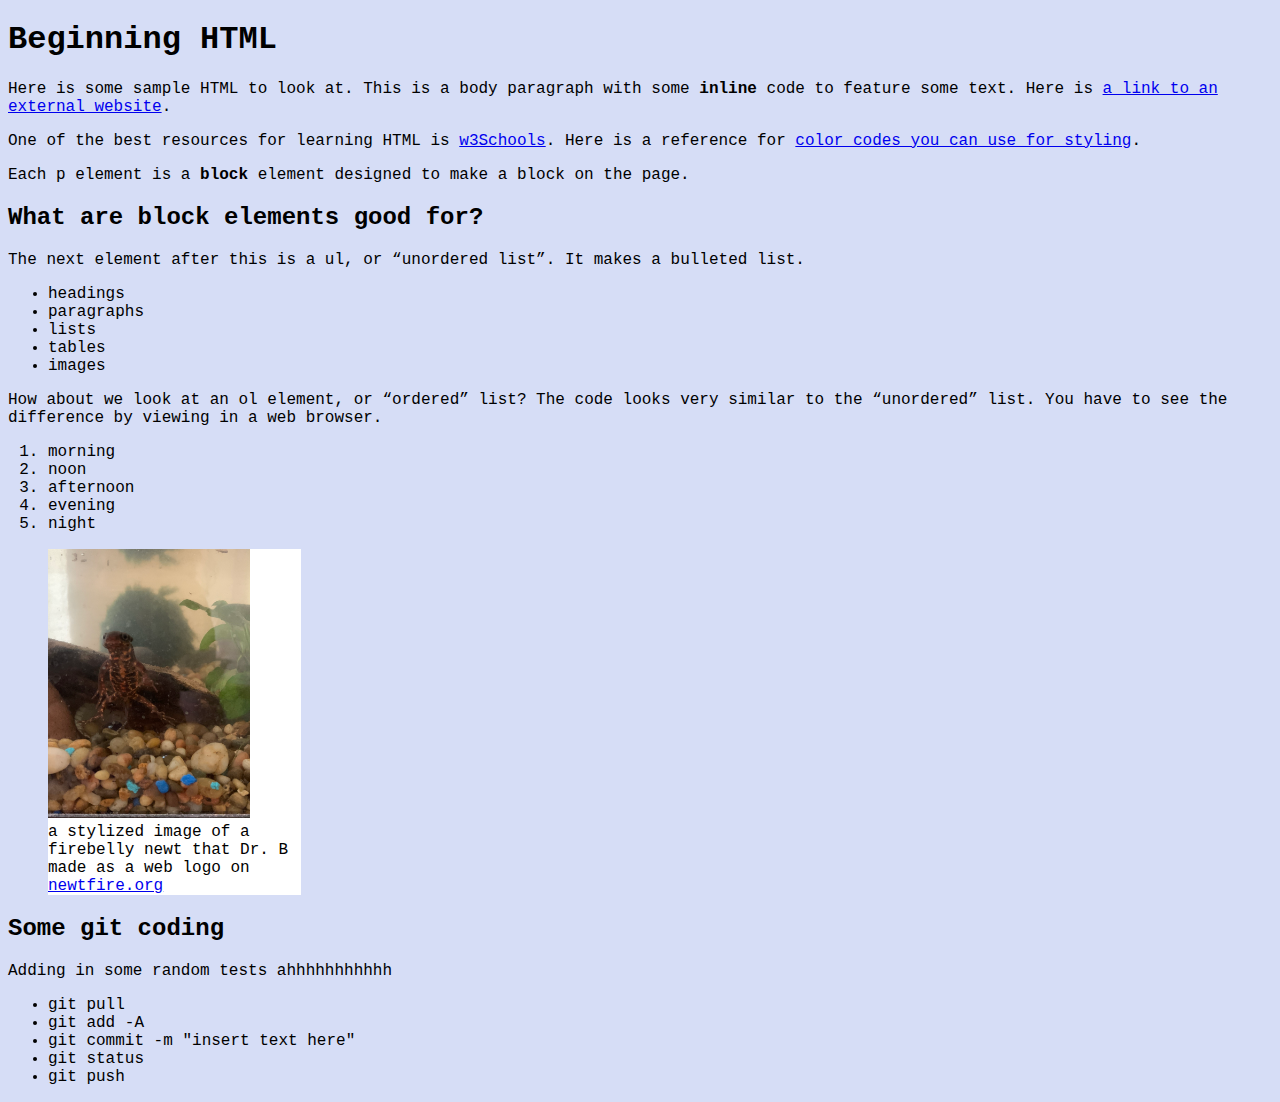
<file: index.html>
<!DOCTYPE html>
<html xmlns="http://www.w3.org/1999/xhtml">
    <head>
        <!-- What's in the <head> element is a "meta" area not for display. 
            It holds important information about the website's contents.
            The text inside the <title> element does show in the top tab of a web browser. 
             The <head> is where we will include info about styling the site, too. -->
        <title>HTML Markup 1</title>
        <meta charset="UTF-8" />
        <meta name="viewport" content="width=device-width, initial-scale=1.0" />
        <!-- Here is a place where we can add a little styling code called CSS to this page. 
            I used it to apply a background color to the body element.
        -->
        <!-- This code below is called CSS: It stands for Cascading Stylesheets -->
        <link rel="stylesheet" type="text/css" href="style.css" />
    </head>
    <body>
        <!-- CONTENT FOR DISPLAY. The <body> element holds the content we see in the display window on the web browser.-->
        <h1>Beginning HTML</h1>
        <p>Here is some sample HTML to look at. This is a body paragraph with some
                <strong>inline</strong> code to feature some text. Here is <a
                href="https://behrend.psu.edu/penn-state-behrend">a link to an external
            website</a>.</p>
        <p>One of the best resources for learning HTML is <a
                href="https://www.w3schools.com/html/default.asp">w3Schools</a>. Here is a reference
            for <a href="https://htmlcolorcodes.com/">color codes you can use for styling</a>.</p>
        <p>Each p element is a <strong>block</strong> element designed to make a block on the
            page.</p>
        <h2>What are block elements good for?</h2>
        <p>The next element after this is a ul, or <q>unordered list</q>. It makes a bulleted
            list.</p>
        <ul>
            <li>headings</li>
            <li>paragraphs</li>
            <li>lists</li>
            <li>tables</li>
            <li>images</li>
        </ul>
        <p>How about we look at an ol element, or <q>ordered</q> list? The code looks very similar
            to the <q>unordered</q> list. You have to see the difference by viewing in a web
            browser.</p>
        <ol>
            <li>morning</li>
            <li>noon</li>
            <li>afternoon</li>
            <li>evening</li>
            <li>night</li>
        </ol>
        <figure>
            <img src="images/littleNewt.jpg" />
            <figcaption>a stylized image of a firebelly newt that Dr. B made as a web logo on <a
                    href="https://newtfire.org">newtfire.org</a></figcaption>
        </figure>
        <h2>Some git coding</h2>
        <p>Adding in some random tests ahhhhhhhhhhh</p>
        <ul>
            <li>git pull</li>
            <li>git add -A</li>
            <li>git commit -m "insert text here"</li>
            <li>git status</li>
            <li>git push</li>
        </ul>
    </body>
</html>
</file>
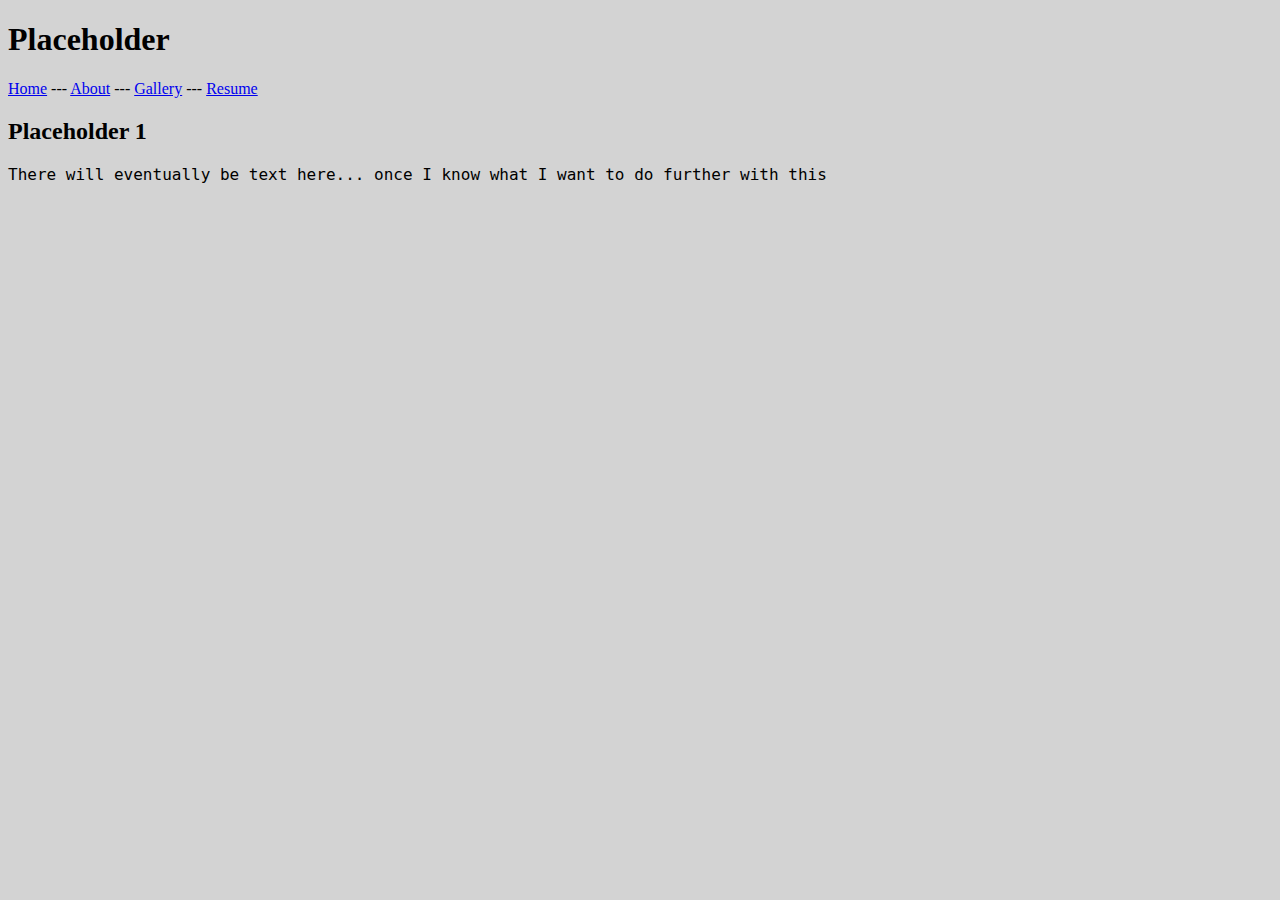
<file: docs/index.html>
<!DOCTYPE html>
<html>
    <head>
        <title>Home</title>
        <link rel="stylesheet" href="webstyle.css" />
    </head>
    <body>
        <h1>Placeholder</h1>
        <nav>
            <a href="index.html">Home</a> --- <a href="about.html">About</a> --- <a
                href="gallery.html">Gallery</a> --- <a href="resume.html">Resume</a>
        </nav>
        <h2>Placeholder 1</h2>
        <p>There will eventually be text here... once I know what I want to do further with this</p>
    </body>
</html>
</file>
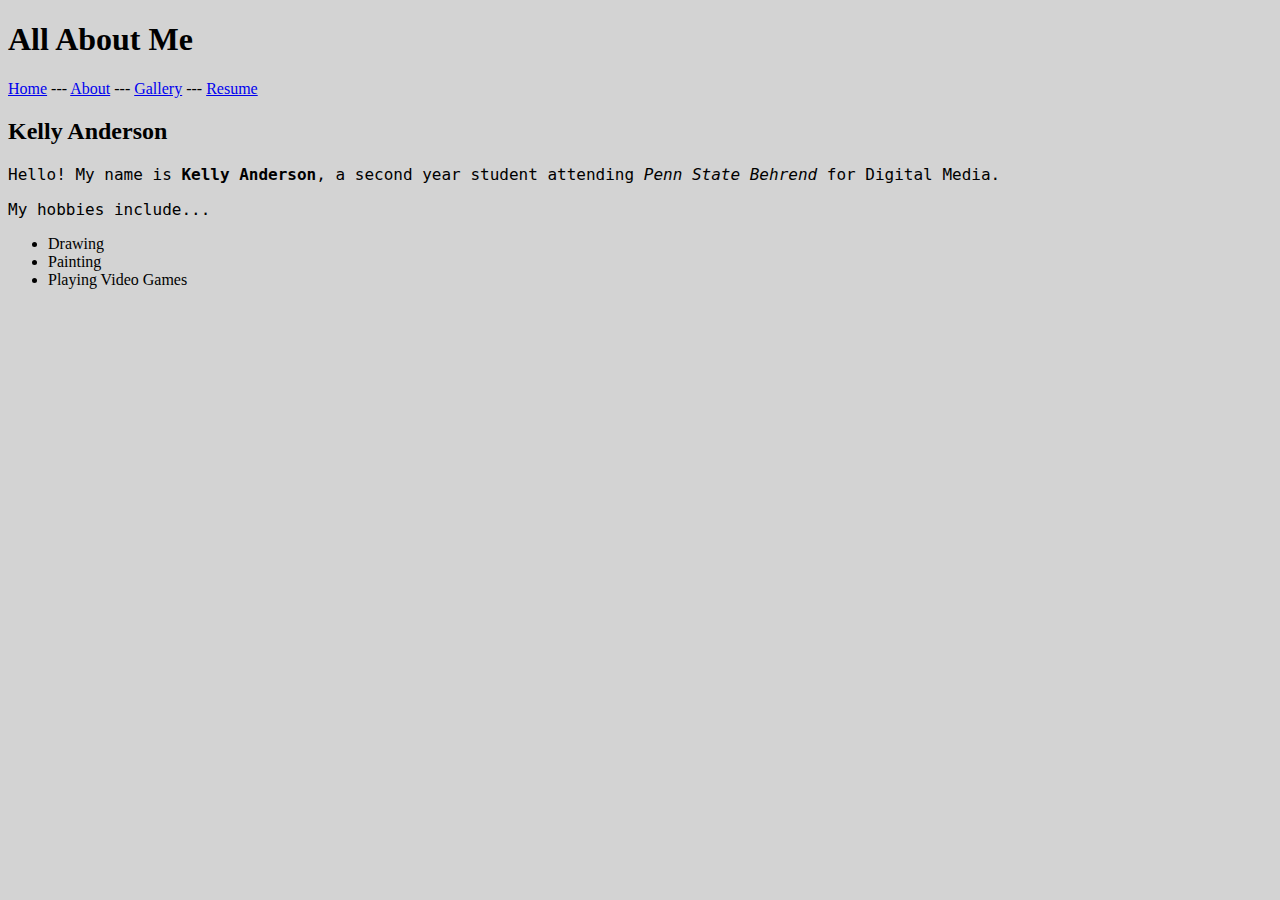
<file: docs/about.html>
<!DOCTYPE html>
<html>
    <head>
        <title>All About Me</title>
        <link rel="stylesheet" href="webstyle.css" />
    </head>
    <body>
        <h1>All About Me</h1>
        <nav>
            <a href="index.html">Home</a> --- <a href="about.html">About</a> --- <a
                href="gallery.html">Gallery</a> --- <a href="resume.html">Resume</a>
        </nav>
        <h2>Kelly Anderson</h2>
        <p>Hello! My name is <strong>Kelly Anderson</strong>, a second year student attending
        <em>Penn State Behrend</em> for Digital Media.</p>
        <p>My hobbies include...</p>
        <ul>
            <li>Drawing</li>
            <li>Painting</li>
            <li>Playing Video Games</li>
        </ul>
    </body>
</html>
</file>
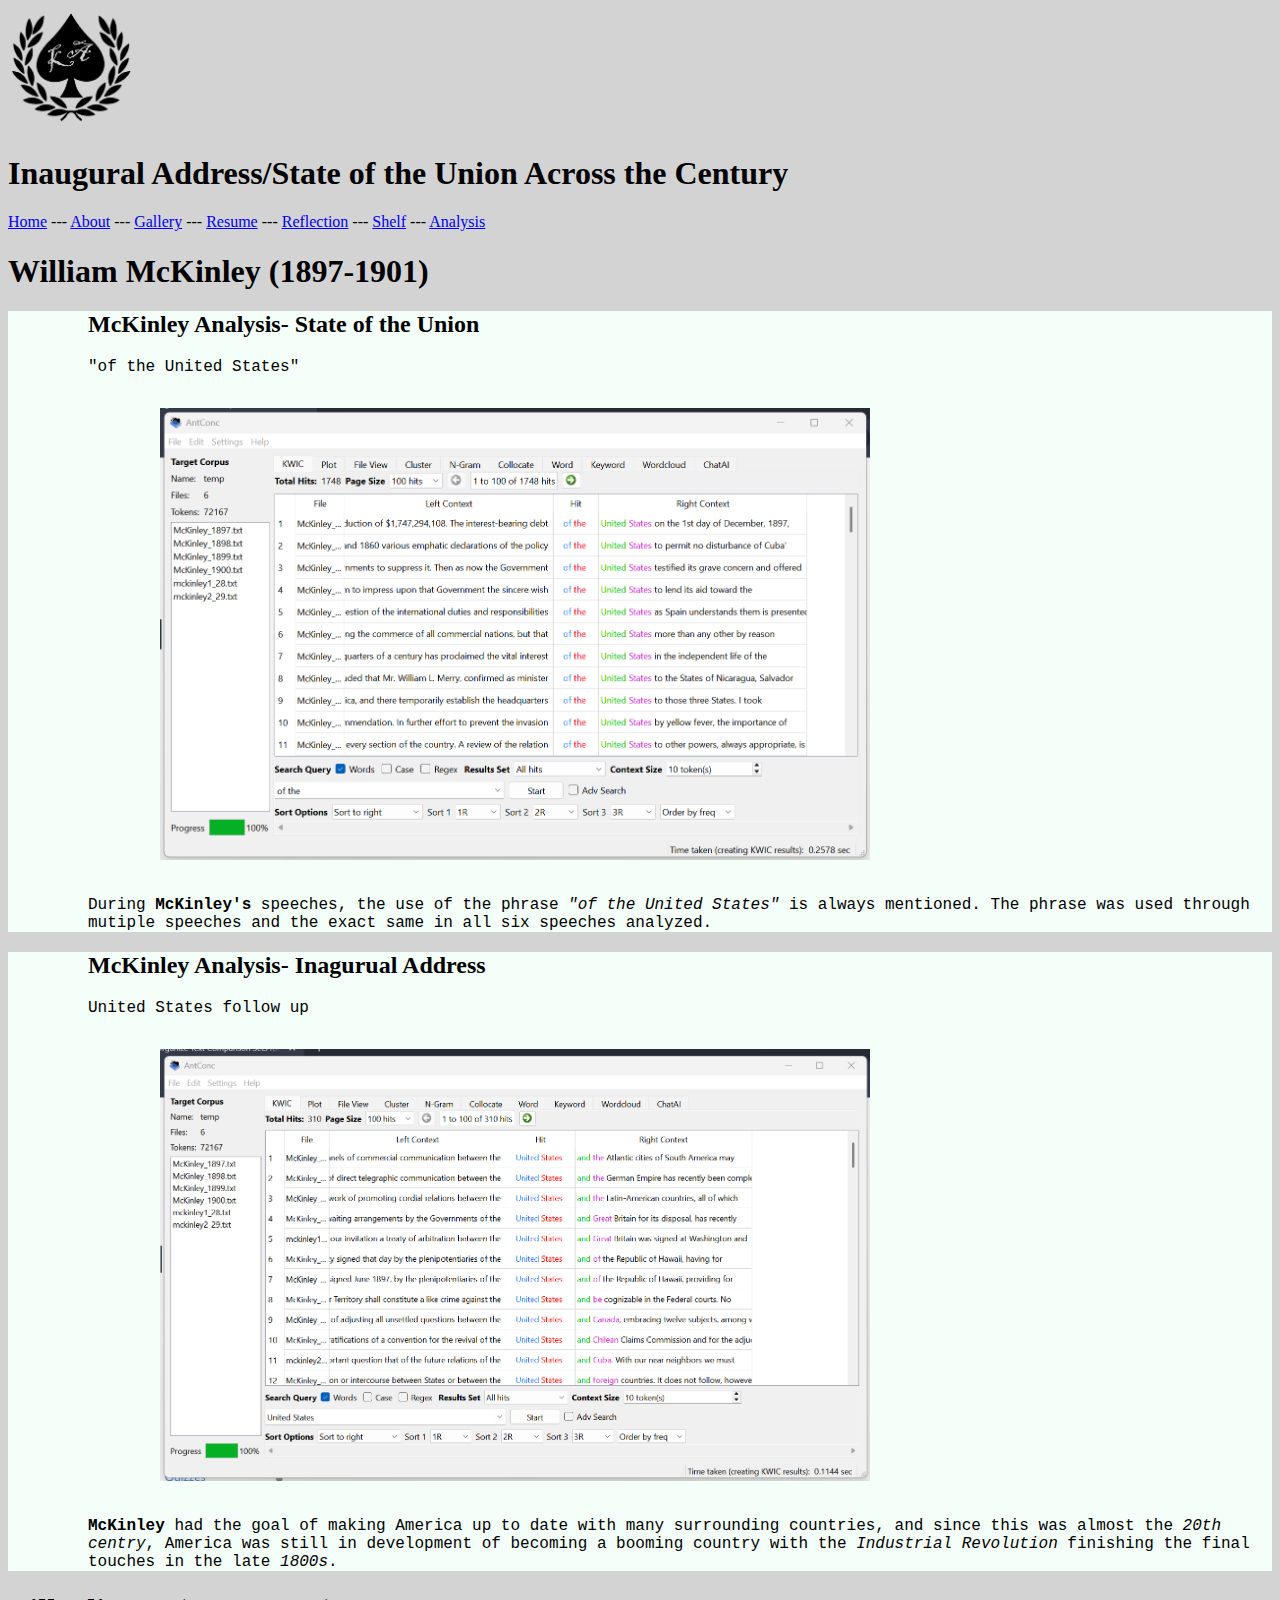
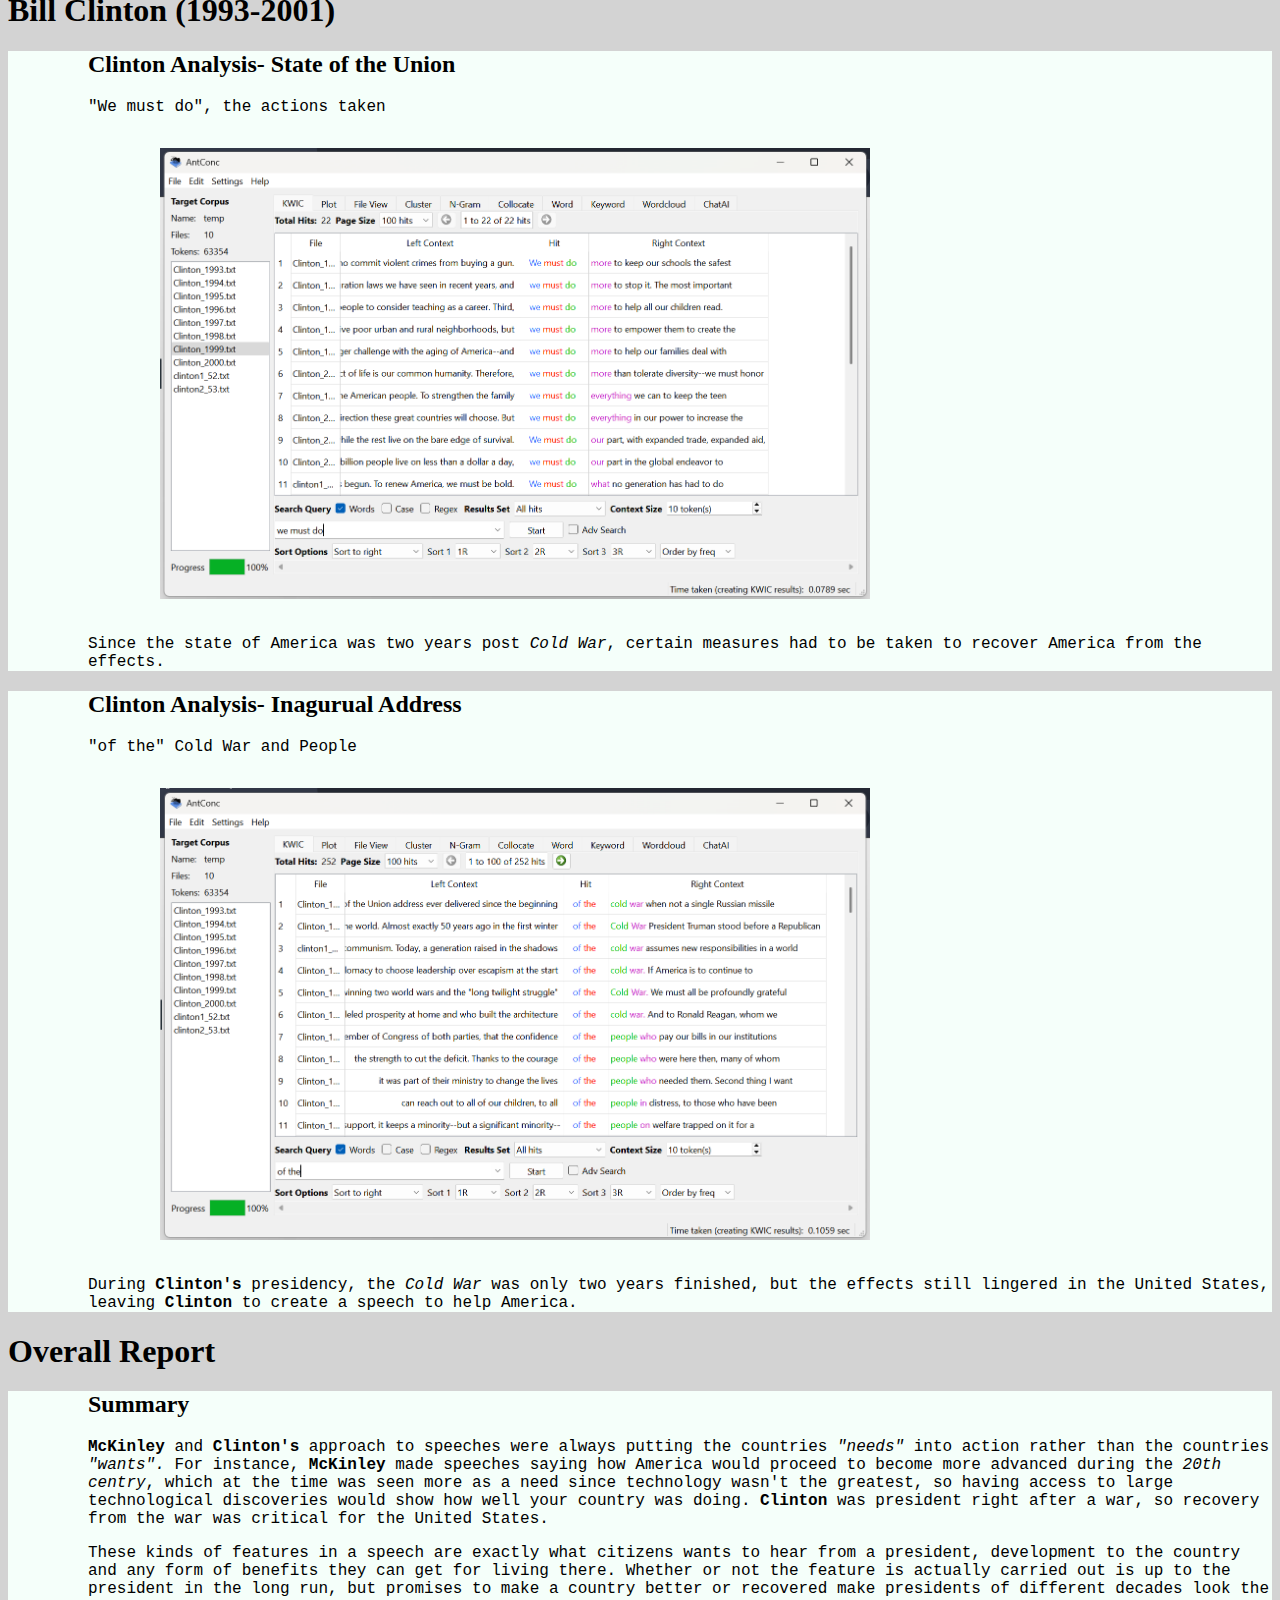
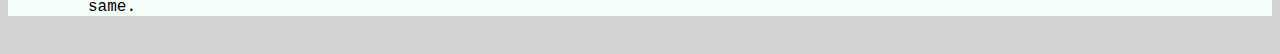
<file: docs/analysis.html>
<!DOCTYPE html>
<html>
    <head>
        <title>Text Analysis</title>
        <link rel="stylesheet" href="webstyle.css" />
    </head>
    <body>
        <img src="images/spades.png" id="Spade" alt="Spade" />
        <h1>Inaugural Address/State of the Union Across the Century</h1>
        <nav>
            <a href="index.html">Home</a> --- <a href="about.html">About</a> --- <a
                href="gallery.html">Gallery</a> --- <a href="resume.html">Resume</a> --- <a
                href="reflect.html">Reflection</a> --- <a href="shelf.html">Shelf</a> --- <a
                href="analysis.html">Analysis</a>
        </nav>
        <h1>William McKinley (1897-1901)</h1>
        <section class="resume">
            <h2>McKinley Analysis- State of the Union</h2>
            <p>"of the United States"</p>
            <div class="flextwo">
                <figure>
                    <img src="images/mckinley-one.png" alt="McKinley One">
                </figure>
            </div>
            <p>During <strong>McKinley's</strong> speeches, the use of the phrase <em>"of the United
                    States"</em> is always mentioned. The phrase was used through mutiple speeches
                and the exact same in all six speeches analyzed.</p>
        </section>
        <section class="resume">
            <h2>McKinley Analysis- Inagurual Address</h2>
            <p>United States follow up</p>
            <div class="flextwo">
                <figure>
                    <img src="images/mckinley-two.png" alt="McKinley Two">
                </figure>
            </div>
            <p><strong>McKinley</strong> had the goal of making America up to date with many
                surrounding countries, and since this was almost the <em>20th centry</em>, America
                was still in development of becoming a booming country with the <em>Industrial
                    Revolution</em> finishing the final touches in the late <em>1800s</em>.</p>
        </section>
        <h1>Bill Clinton (1993-2001)</h1>
        <section class="resume">
            <h2>Clinton Analysis- State of the Union</h2>
            <p>"We must do", the actions taken</p>
            <div class="flextwo">
                <figure>
                    <img src="images/clinton-one.png" alt="Clinton One">
                </figure>
            </div>
            <p>Since the state of America was two years post <em>Cold War</em>, certain measures had
                to be taken to recover America from the effects.</p>
        </section>
        <section class="resume">
            <h2>Clinton Analysis- Inagurual Address</h2>
            <p>"of the" Cold War and People</p>
            <div class="flextwo">
                <figure>
                    <img src="images/clinton-two.png" alt="Clinton Two">
                </figure>
            </div>
            <p>During <strong>Clinton's</strong> presidency, the <em>Cold War</em> was only two
                years finished, but the effects still lingered in the United States, leaving
                    <strong>Clinton</strong> to create a speech to help America.</p>
        </section>
        <h1>Overall Report</h1>
        <section class="resume">
            <h2>Summary</h2>
            <p><strong>McKinley</strong> and <strong>Clinton's</strong> approach to speeches were
                always putting the countries <em>"needs"</em> into action rather than the countries
                    <em>"wants".</em> For instance, <strong>McKinley</strong> made speeches saying
                how America would proceed to become more advanced during the <em>20th centry</em>,
                which at the time was seen more as a need since technology wasn't the greatest, so
                having access to large technological discoveries would show how well your country
                was doing. <strong>Clinton</strong> was president right after a war, so recovery
                from the war was critical for the United States.</p>
            <p>These kinds of features in a speech are exactly what citizens wants to hear from a
                president, development to the country and any form of benefits they can get for
                living there. Whether or not the feature is actually carried out is up to the
                president in the long run, but promises to make a country better or recovered make
                presidents of different decades look the same.</p>
        </section>
    </body>
</html>
</file>
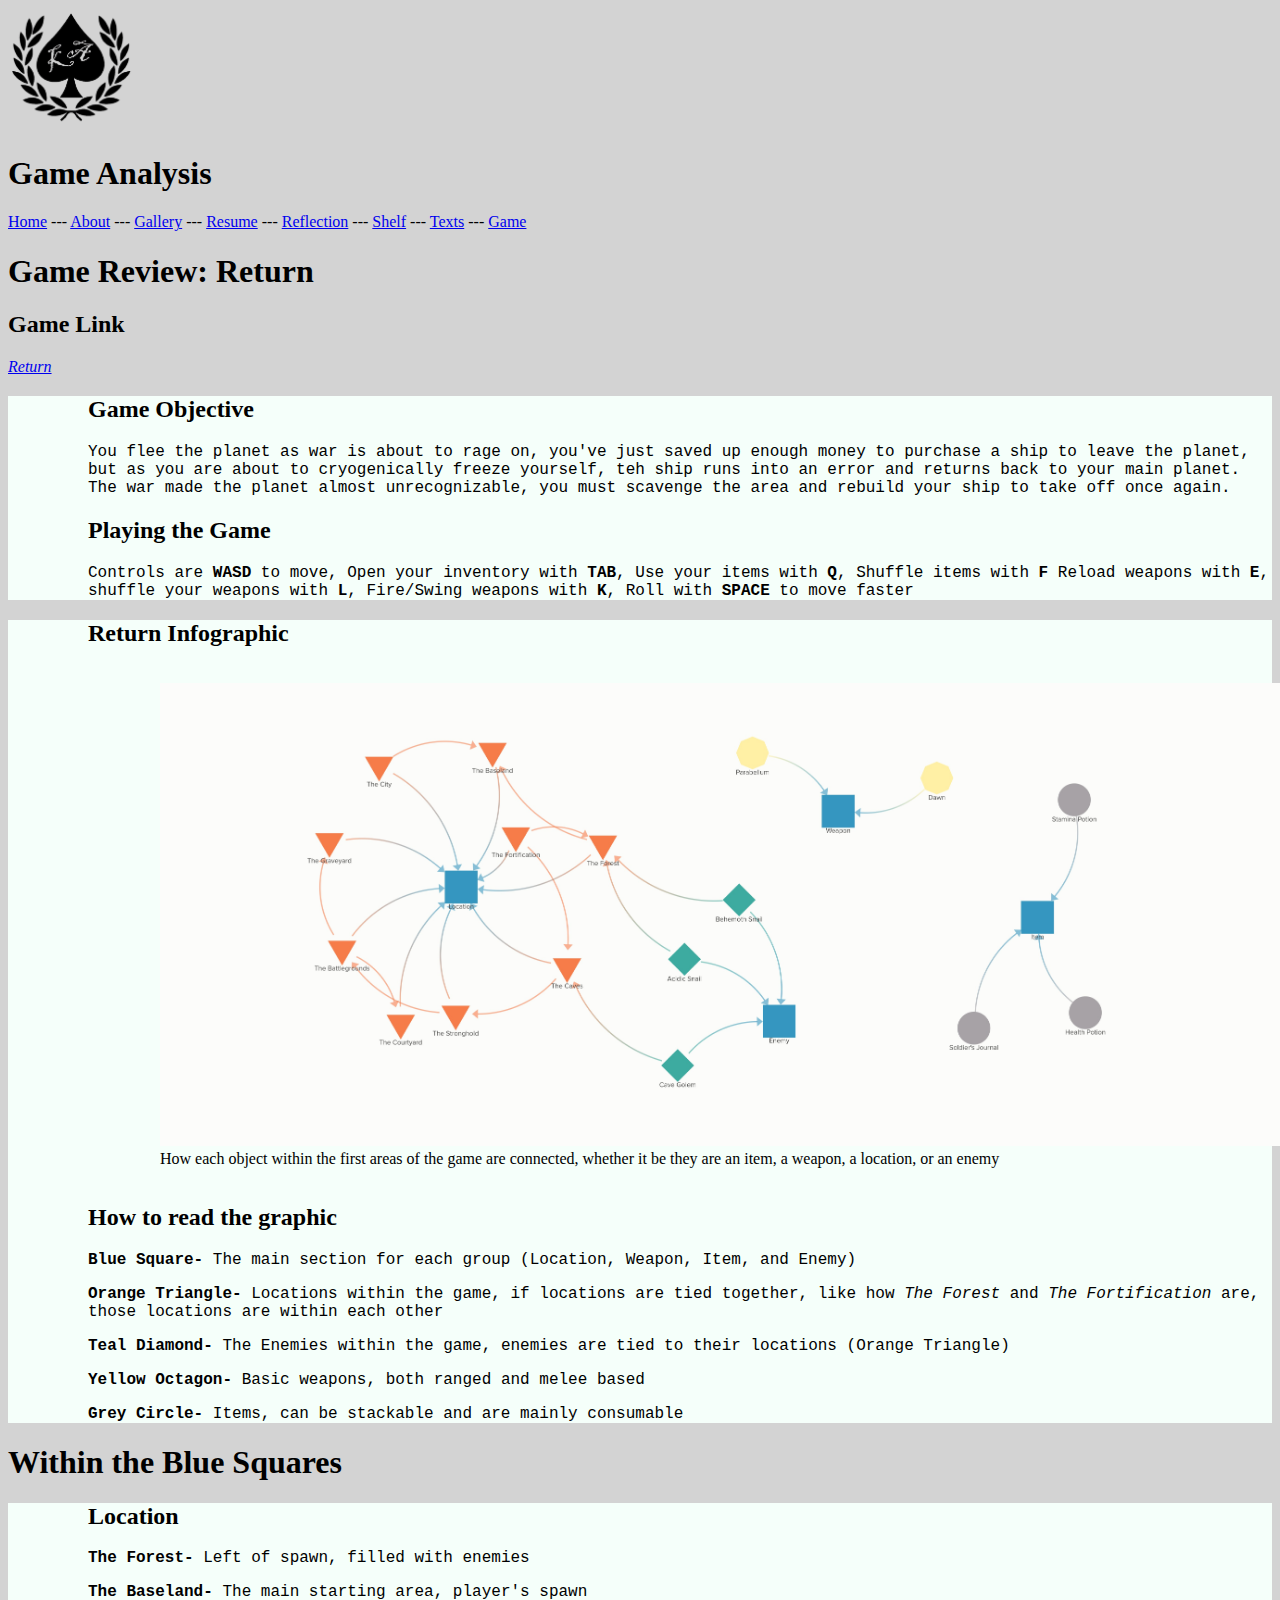
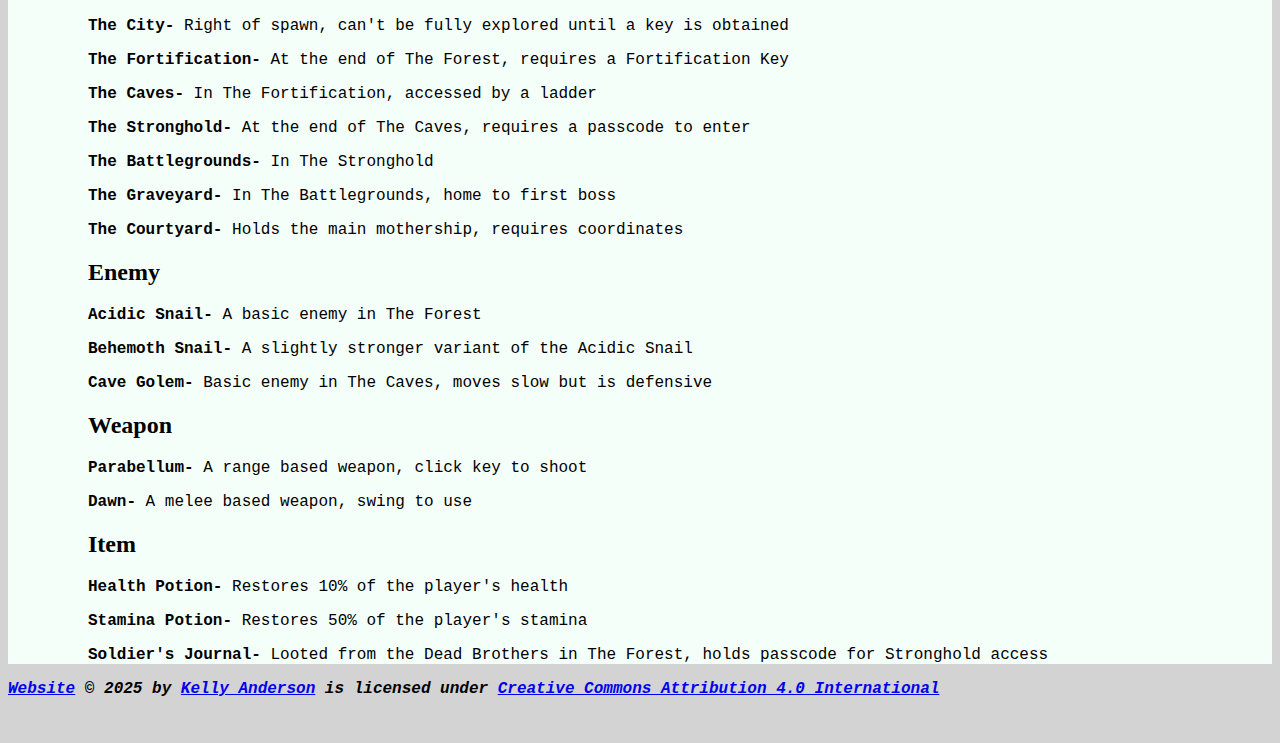
<file: docs/game.html>
<!DOCTYPE html>
<html>
    <head>
        <title>Game Analysis</title>
        <link rel="stylesheet" href="webstyle.css" />
    </head>
    <body>
        <img src="images/spades.png" id="Spade" alt="Spade" />
        <h1>Game Analysis</h1>
        <nav>
            <a href="index.html">Home</a> --- <a href="about.html">About</a> --- <a
                href="gallery.html">Gallery</a> --- <a href="resume.html">Resume</a> --- <a
                href="reflect.html">Reflection</a> --- <a href="shelf.html">Shelf</a> --- <a
                href="analysis.html">Texts</a> --- <a href="game.html"> Game</a>
        </nav>
        <h1>Game Review: Return</h1>
        <h2>Game Link</h2>
        <em>
            <a href="https://jesseeisenbart.itch.io/return-alpha">Return</a>
        </em>
        <section class="resume">
            <h2>Game Objective</h2>
            <p>You flee the planet as war is about to rage on, you've just saved up enough money to
                purchase a ship to leave the planet, but as you are about to cryogenically freeze
                yourself, teh ship runs into an error and returns back to your main planet. The war
                made the planet almost unrecognizable, you must scavenge the area and rebuild your
                ship to take off once again. </p>
            <h2>Playing the Game</h2>
            <p>Controls are <strong>WASD</strong> to move, Open your inventory with
                    <strong>TAB</strong>, Use your items with <strong>Q</strong>, Shuffle items with
                    <strong>F</strong> Reload weapons with <strong>E</strong>, shuffle your weapons
                with <strong>L</strong>, Fire/Swing weapons with <strong>K</strong>, Roll with
                    <strong>SPACE</strong> to move faster </p>
        </section>
        
        <section class="resume">
            <h2>Return Infographic</h2>
            <div class="flexthree">
                <figure>
                    <img src="images/return.jpeg" alt="Return">
                    <figcaption>How each object within the first areas of the game are connected,
                        whether it be they are an item, a weapon, a location, or an
                        enemy</figcaption>
                </figure>
            </div>
            <h2>How to read the graphic</h2>
            <p><strong>Blue Square-</strong> The main section for each group (Location, Weapon,
                Item, and Enemy)</p>
            <p><strong>Orange Triangle-</strong> Locations within the game, if locations are tied
                together, like how <em>The Forest</em> and <em>The Fortification</em> are, those
                locations are within each other</p>
            <p><strong>Teal Diamond-</strong> The Enemies within the game, enemies are tied to their
                locations (Orange Triangle)</p>
            <p><strong>Yellow Octagon-</strong> Basic weapons, both ranged and melee based</p>
            <p><strong>Grey Circle-</strong> Items, can be stackable and are mainly consumable</p>
        </section>
        <h1>Within the Blue Squares</h1>
        <section class="resume">
            <h2>Location</h2>
            <p><strong>The Forest-</strong> Left of spawn, filled with enemies</p>
            <p><strong>The Baseland-</strong> The main starting area, player's spawn</p>
            <p><strong>The City-</strong> Right of spawn, can't be fully explored until a key is
                obtained</p>
            <p><strong>The Fortification-</strong> At the end of The Forest, requires a
                Fortification Key</p>
            <p><strong>The Caves-</strong> In The Fortification, accessed by a ladder</p>
            <p><strong>The Stronghold-</strong> At the end of The Caves, requires a passcode to
                enter</p>
            <p><strong>The Battlegrounds-</strong> In The Stronghold</p>
            <p><strong>The Graveyard-</strong> In The Battlegrounds, home to first boss</p>
            <p><strong>The Courtyard-</strong> Holds the main mothership, requires coordinates</p>
            <h2>Enemy</h2>
            <p><strong>Acidic Snail-</strong> A basic enemy in The Forest</p>
            <p><strong>Behemoth Snail-</strong> A slightly stronger variant of the Acidic Snail</p>
            <p><strong>Cave Golem-</strong> Basic enemy in The Caves, moves slow but is
                defensive</p>
            <h2>Weapon</h2>
            <p><strong>Parabellum-</strong> A range based weapon, click key to shoot</p>
            <p><strong>Dawn-</strong> A melee based weapon, swing to use</p>
            <h2>Item</h2>
            <p><strong>Health Potion-</strong> Restores 10% of the player's health</p>
            <p><strong>Stamina Potion-</strong> Restores 50% of the player's stamina</p>
            <p><strong>Soldier's Journal-</strong> Looted from the Dead Brothers in The Forest,
                holds passcode for Stronghold access</p>
        </section>
        <nav>
            <p>
                <em>
                    <strong><a href="index.html">Website</a> © 2025 by <a href="about.html">Kelly
                            Anderson</a> is licensed under <a
                            href="https://creativecommons.org/licenses/by/4.0/?ref=chooser-v1"
                            >Creative Commons Attribution 4.0 International</a></strong>
                </em>
            </p>
        </nav>
    </body>
</html>
</file>
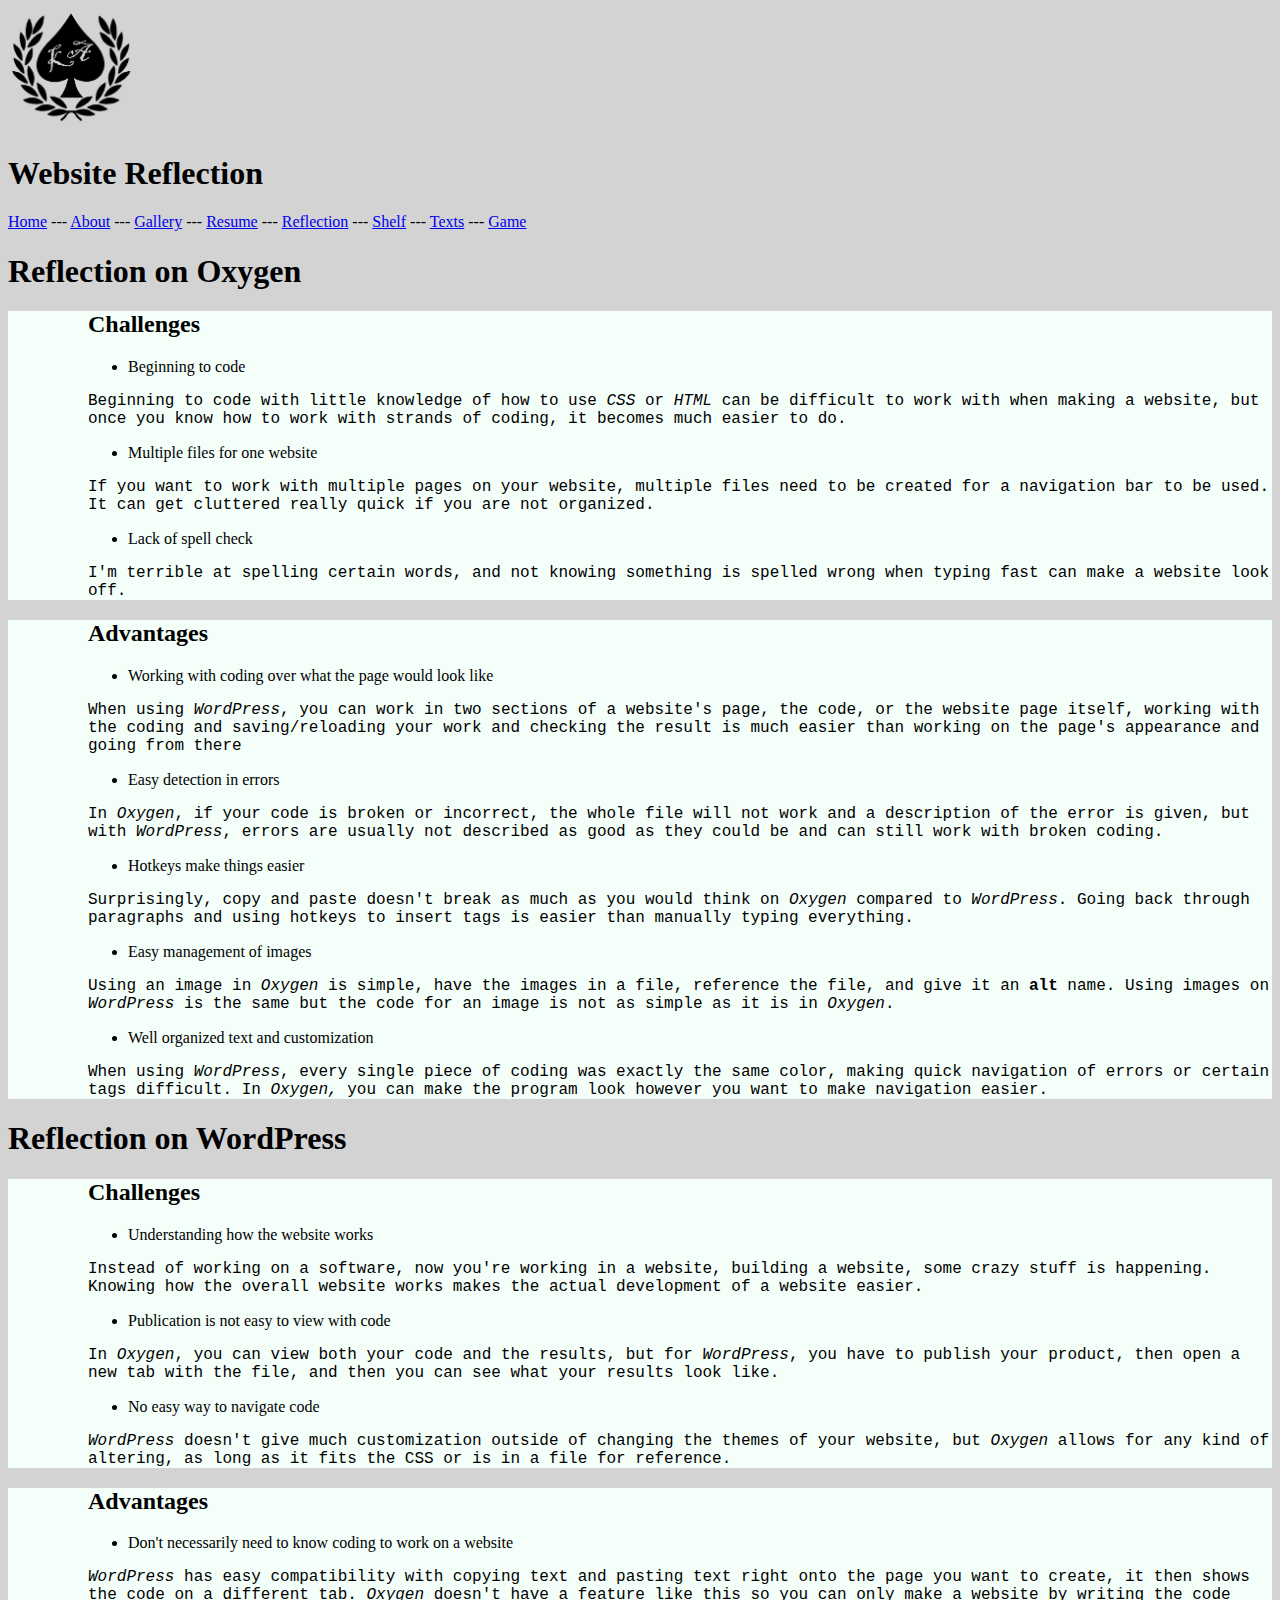
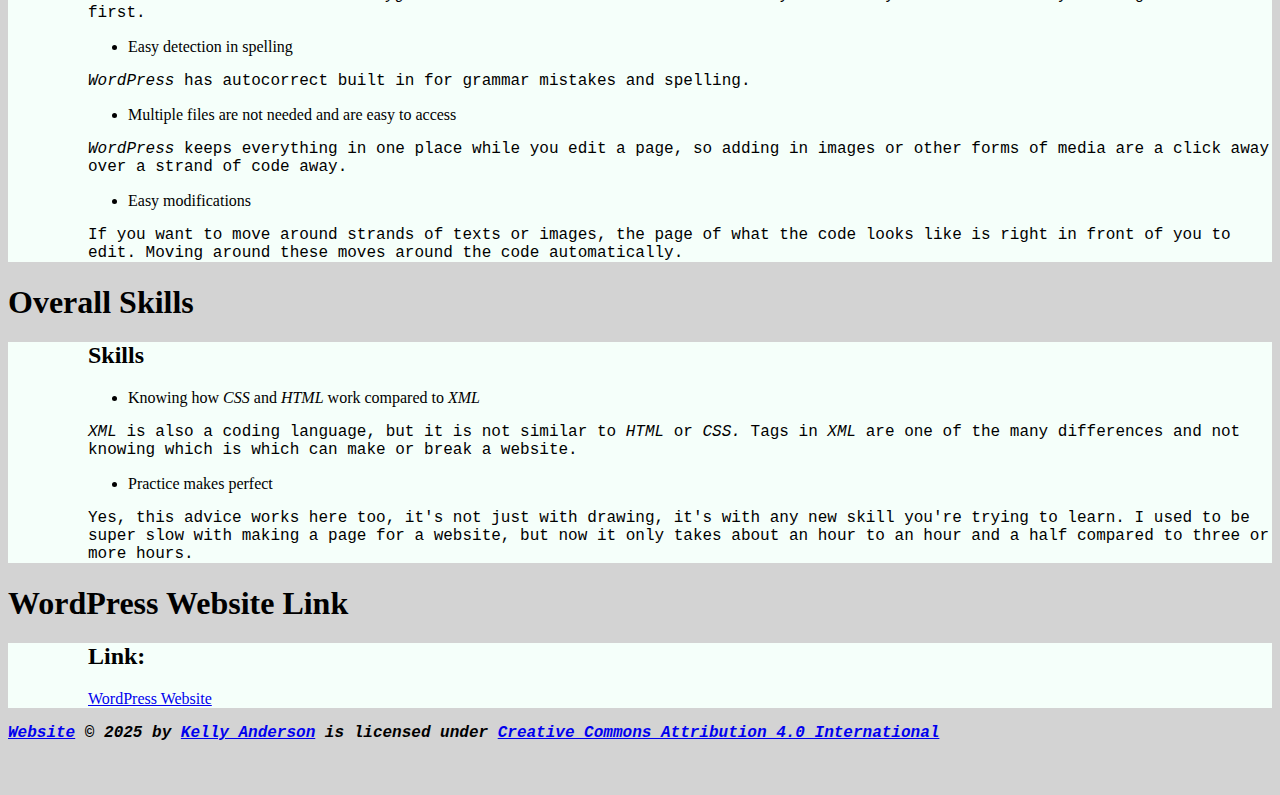
<file: docs/reflect.html>
<!DOCTYPE html>
<html>
    <head>
        <title>Reflection</title>
        <link rel="stylesheet" href="webstyle.css" />
    </head>
    <body>
        <img src="images/spades.png" id="Spade" alt="Spade" />
        <h1>Website Reflection</h1>
        <nav>
            <a href="index.html">Home</a> --- <a href="about.html">About</a> --- <a
                href="gallery.html">Gallery</a> --- <a href="resume.html">Resume</a> --- <a
                href="reflect.html">Reflection</a> --- <a href="shelf.html">Shelf</a> --- <a
                href="analysis.html">Texts</a> --- <a href="game.html"> Game</a>
        </nav>
        <h1>Reflection on Oxygen</h1>
        <section class="resume">
            <h2>Challenges</h2>
            <ul>
                <li>Beginning to code</li>
            </ul>
            <p>Beginning to code with little knowledge of how to use <em>CSS</em> or <em>HTML</em>
                can be difficult to work with when making a website, but once you know how to work
                with strands of coding, it becomes much easier to do.</p>
            <ul>
                <li>Multiple files for one website</li>
            </ul>
            <p>If you want to work with multiple pages on your website, multiple files need to be
                created for a navigation bar to be used. It can get cluttered really quick if you
                are not organized.</p>
            <ul>
                <li>Lack of spell check</li>
            </ul>
            <p>I'm terrible at spelling certain words, and not knowing something is spelled wrong
                when typing fast can make a website look off.</p>
        </section>
        <section class="resume">
            <h2>Advantages</h2>
            <ul>
                <li>Working with coding over what the page would look like</li>
            </ul>
            <p>When using <em>WordPress</em>, you can work in two sections of a website's page, the
                code, or the website page itself, working with the coding and saving/reloading your
                work and checking the result is much easier than working on the page's appearance
                and going from there</p>
            <ul>
                <li>Easy detection in errors</li>
            </ul>
            <p>In <em>Oxygen</em>, if your code is broken or incorrect, the whole file will not work
                and a description of the error is given, but with <em>WordPress</em>, errors are
                usually not described as good as they could be and can still work with broken
                coding.</p>
            <ul>
                <li>Hotkeys make things easier</li>
            </ul>
            <p>Surprisingly, copy and paste doesn't break as much as you would think on
                    <em>Oxygen</em> compared to <em>WordPress</em>. Going back through paragraphs
                and using hotkeys to insert tags is easier than manually typing everything.</p>
            <ul>
                <li>Easy management of images</li>
            </ul>
            <p>Using an image in <em>Oxygen</em> is simple, have the images in a file, reference the
                file, and give it an <strong>alt</strong> name. Using images on <em>WordPress</em>
                is the same but the code for an image is not as simple as it is in
                <em>Oxygen</em>.</p>
            <ul>
                <li>Well organized text and customization</li>
            </ul>
            <p>When using <em>WordPress</em>, every single piece of coding was exactly the same
                color, making quick navigation of errors or certain tags difficult. In
                    <em>Oxygen,</em> you can make the program look however you want to make
                navigation easier.</p>
        </section>
        <h1>Reflection on WordPress</h1>
        <section class="resume">
            <h2>Challenges</h2>
            <ul>
                <li>Understanding how the website works</li>
            </ul>
            <p>Instead of working on a software, now you're working in a website, building a
                website, some crazy stuff is happening. Knowing how the overall website works makes
                the actual development of a website easier.</p>
            <ul>
                <li>Publication is not easy to view with code</li>
            </ul>
            <p>In <em>Oxygen</em>, you can view both your code and the results, but for
                    <em>WordPress</em>, you have to publish your product, then open a new tab with
                the file, and then you can see what your results look like.</p>
            <ul>
                <li>No easy way to navigate code</li>
            </ul>
            <p><em>WordPress</em> doesn't give much customization outside of changing the themes of
                your website, but <em>Oxygen</em> allows for any kind of altering, as long as it
                fits the CSS or is in a file for reference.</p>
        </section>
        <section class="resume">
            <h2>Advantages</h2>
            <ul>
                <li>Don't necessarily need to know coding to work on a website</li>
            </ul>
            <p><em>WordPress</em> has easy compatibility with copying text and pasting text right
                onto the page you want to create, it then shows the code on a different tab.
                    <em>Oxygen</em> doesn't have a feature like this so you can only make a website
                by writing the code first.</p>
            <ul>
                <li>Easy detection in spelling</li>
            </ul>
            <p><em>WordPress</em> has autocorrect built in for grammar mistakes and spelling.</p>
            <ul>
                <li>Multiple files are not needed and are easy to access</li>
            </ul>
            <p><em>WordPress</em> keeps everything in one place while you edit a page, so adding in
                images or other forms of media are a click away over a strand of code away.</p>
            <ul>
                <li>Easy modifications</li>
            </ul>
            <p>If you want to move around strands of texts or images, the page of what the code
                looks like is right in front of you to edit. Moving around these moves around the
                code automatically.</p>
        </section>
        <h1>Overall Skills</h1>
        <section class="resume">
            <h2>Skills</h2>
            <ul>
                <li>Knowing how <em>CSS</em> and <em>HTML</em> work compared to <em>XML</em></li>
            </ul>
            <p><em>XML</em> is also a coding language, but it is not similar to <em>HTML</em> or
                    <em>CSS.</em> Tags in <em>XML</em> are one of the many differences and not
                knowing which is which can make or break a website.</p>
            <ul>
                <li>Practice makes perfect</li>
            </ul>
            <p>Yes, this advice works here too, it's not just with drawing, it's with any new skill
                you're trying to learn. I used to be super slow with making a page for a website,
                but now it only takes about an hour to an hour and a half compared to three or more
                hours.</p>
        </section>
        <h1>WordPress Website Link</h1>
        <section class="resume">
            <h2>Link:</h2>
            <nav>
                <a href="https://sites.psu.edu/kranderson/home/">WordPress Website</a>
            </nav>
        </section>
        <nav>
            <p>
                <em>
                    <strong><a href="index.html">Website</a> © 2025 by <a href="about.html">Kelly
                            Anderson</a> is licensed under <a
                            href="https://creativecommons.org/licenses/by/4.0/?ref=chooser-v1"
                            >Creative Commons Attribution 4.0 International</a></strong>
                </em>
            </p>
        </nav>
    </body>
</html>
</file>
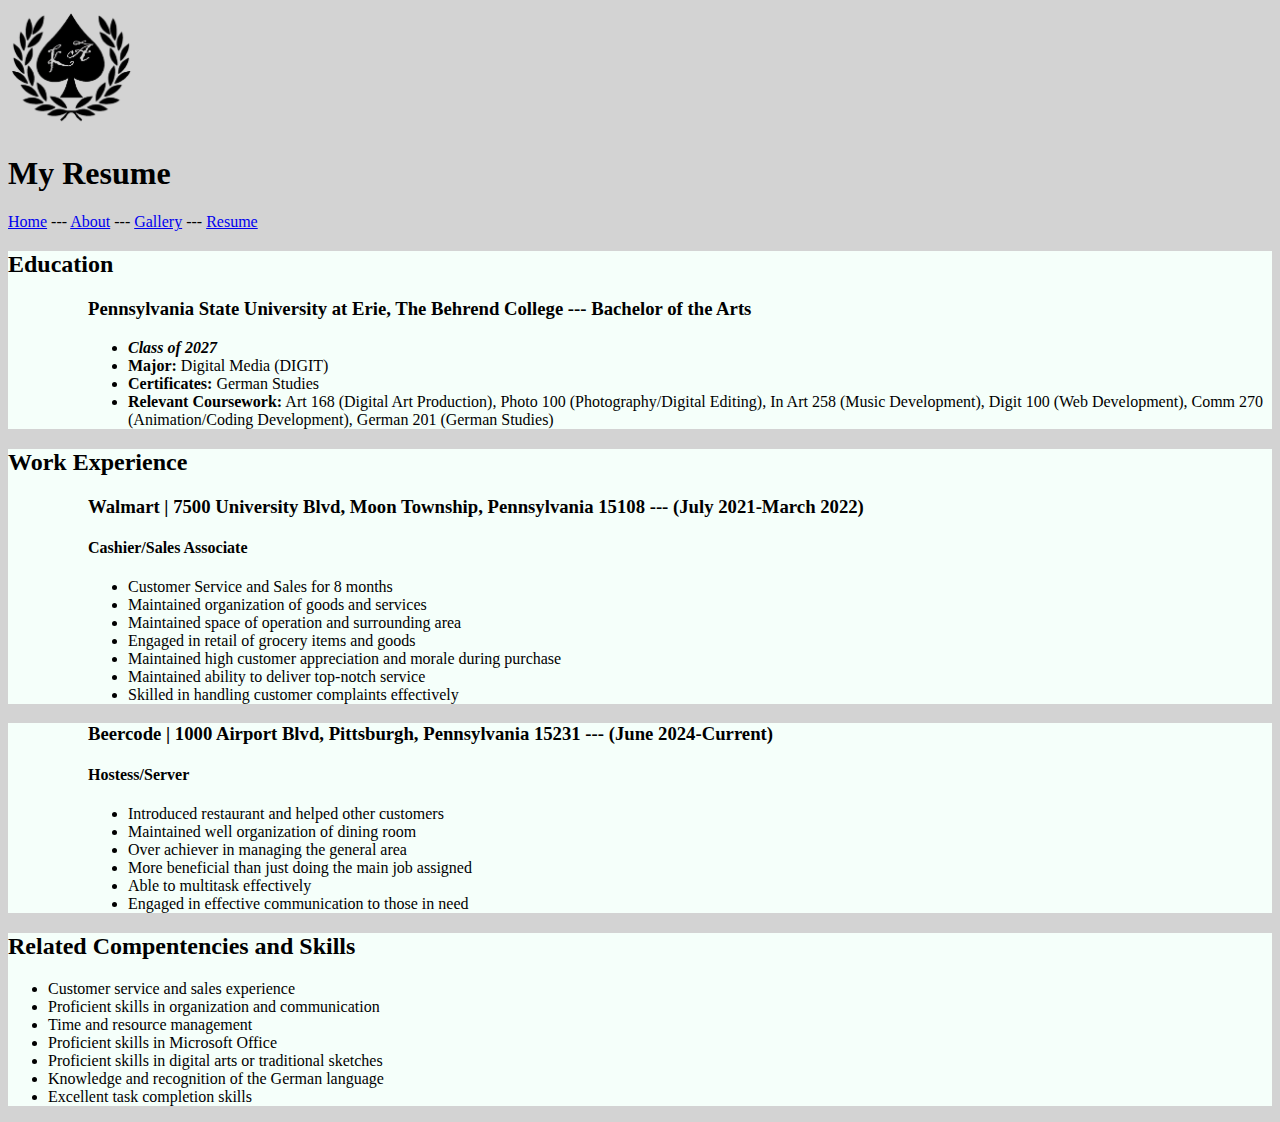
<file: docs/resume.html>
<!DOCTYPE html>
<html>
    <head>
        <title>Resume</title>
        <link rel="stylesheet" href="webstyle.css" />
    </head>
    <body>
        <img src="images/spades.png" id="Spade" alt="Spade" />
        <h1>My Resume</h1>
        <nav>
            <a href="index.html">Home</a> --- <a href="about.html">About</a> --- <a
                href="gallery.html">Gallery</a> --- <a href="resume.html">Resume</a>
        </nav>
        <section>
            <h2>Education</h2>
            <section class="resume">
                <h3>Pennsylvania State University at Erie, The Behrend College --- Bachelor of the Arts</h3>
                <ul>
                    <li><strong><em>Class of 2027</em></strong></li>
                    <li><strong>Major:</strong> Digital Media (DIGIT)</li>
                    <li><strong>Certificates:</strong> German Studies</li>
                    <li><strong>Relevant Coursework:</strong> Art 168 (Digital Art Production),
                        Photo 100 (Photography/Digital Editing), In Art 258 (Music Development),
                        Digit 100 (Web Development), Comm 270 (Animation/Coding Development), German
                        201 (German Studies)</li>
                </ul>
            </section>
        </section>
        
        <section>
            <h2>Work Experience</h2>
            <section class="resume">
                <h3>Walmart | 7500 University Blvd, Moon Township, Pennsylvania 15108 --- (July
                    2021-March 2022)</h3>
                <h4>Cashier/Sales Associate</h4>
                <ul>
                    <li>Customer Service and Sales for 8 months</li>
                    <li>Maintained organization of goods and services</li>
                    <li>Maintained space of operation and surrounding area</li>
                    <li>Engaged in retail of grocery items and goods</li>
                    <li>Maintained high customer appreciation and morale during purchase</li>
                    <li>Maintained ability to deliver top-notch service</li>
                    <li>Skilled in handling customer complaints effectively</li>
                </ul>
            </section>
        </section>
        
        <section class="resume">
            <h3>Beercode | 1000 Airport Blvd, Pittsburgh, Pennsylvania 15231 --- (June 2024-Current)</h3>
            <h4>Hostess/Server</h4>
            <ul>
                <li>Introduced restaurant and helped other customers</li>
                <li>Maintained well organization of dining room</li>
                <li>Over achiever in managing the general area</li>
                <li>More beneficial than just doing the main job assigned</li>
                <li>Able to multitask effectively</li>
                <li>Engaged in effective communication to those in need</li>
            </ul>
        </section>
        
        <section>
            <h2>Related Compentencies and Skills</h2>
            <ul>
                <li>Customer service and sales experience</li>
                <li>Proficient skills in organization and communication</li>
                <li>Time and resource management</li>
                <li>Proficient skills in Microsoft Office</li>
                <li>Proficient skills in digital arts or traditional sketches</li>
                <li>Knowledge and recognition of the German language</li>
                <li>Excellent task completion skills</li>
            </ul>
        </section>
    </body>
</html>
</file>
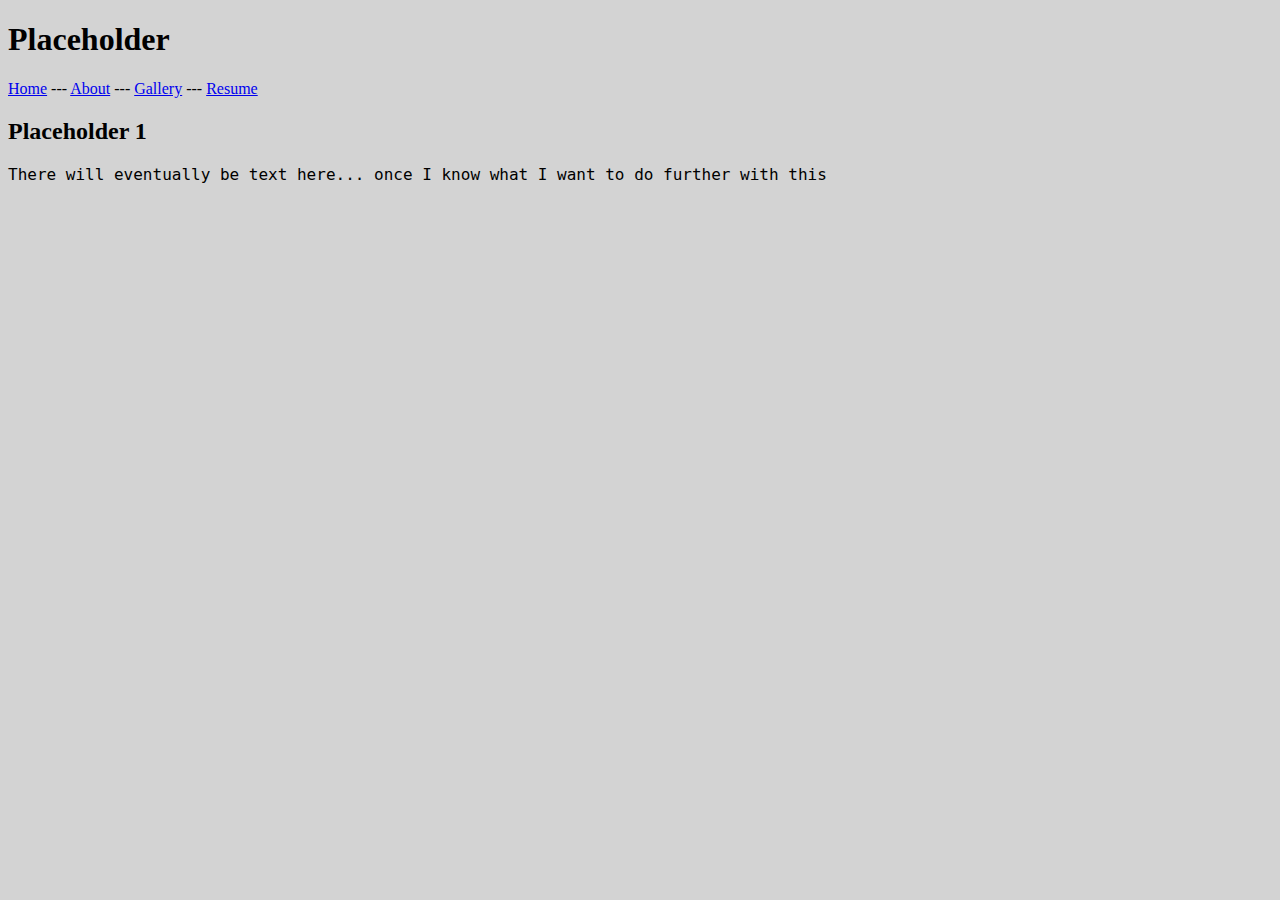
<file: docs/website.html>
<!DOCTYPE html>
<html>
    <head>
        <title>Home</title>
        <link rel="stylesheet" href="webstyle.css" />
    </head>
    <body>
        <h1>Placeholder</h1>
        <nav>
            <a href="website.html">Home</a> --- <a href="about.html">About</a> --- <a
                href="gallery.html">Gallery</a> --- <a href="resume.html">Resume</a>
        </nav>
        <h2>Placeholder 1</h2>
        <p>There will eventually be text here... once I know what I want to do further with this</p>
    </body>
</html>
</file>
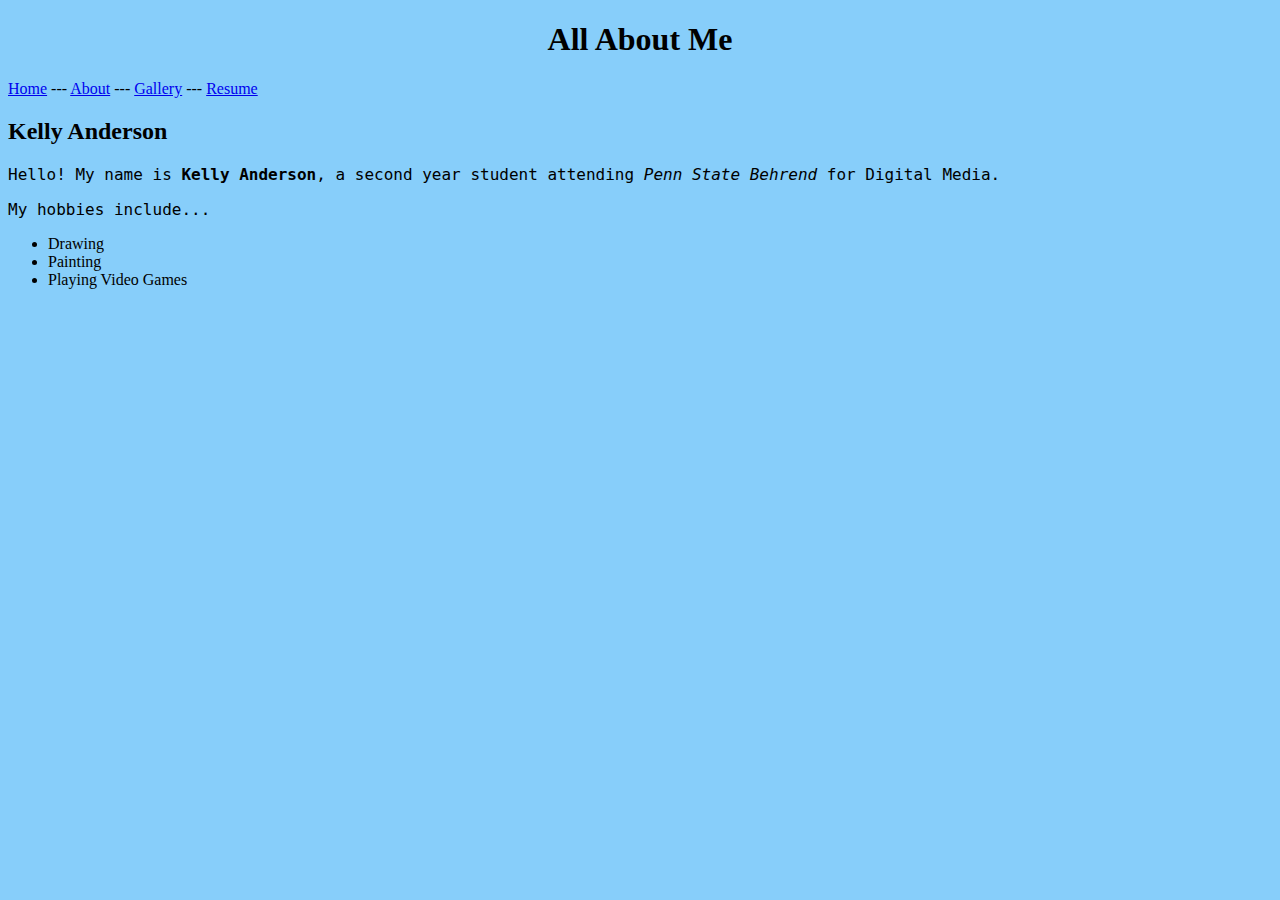
<file: site/about.html>
<!DOCTYPE html>
<html>
    <head>
        <title>All About Me</title>
        <link rel="stylesheet" href="webstyle.css" />
    </head>
    <body>
        <h1>All About Me</h1>
        <nav>
            <a href="website.html">Home</a> --- <a href="about.html">About</a> --- <a
                href="gallery.html">Gallery</a> --- <a href="resume.html">Resume</a>
        </nav>
        <h2>Kelly Anderson</h2>
        <p>Hello! My name is <strong>Kelly Anderson</strong>, a second year student attending
        <em>Penn State Behrend</em> for Digital Media.</p>
        <p>My hobbies include...</p>
        <ul>
            <li>Drawing</li>
            <li>Painting</li>
            <li>Playing Video Games</li>
        </ul>
    </body>
</html>
</file>
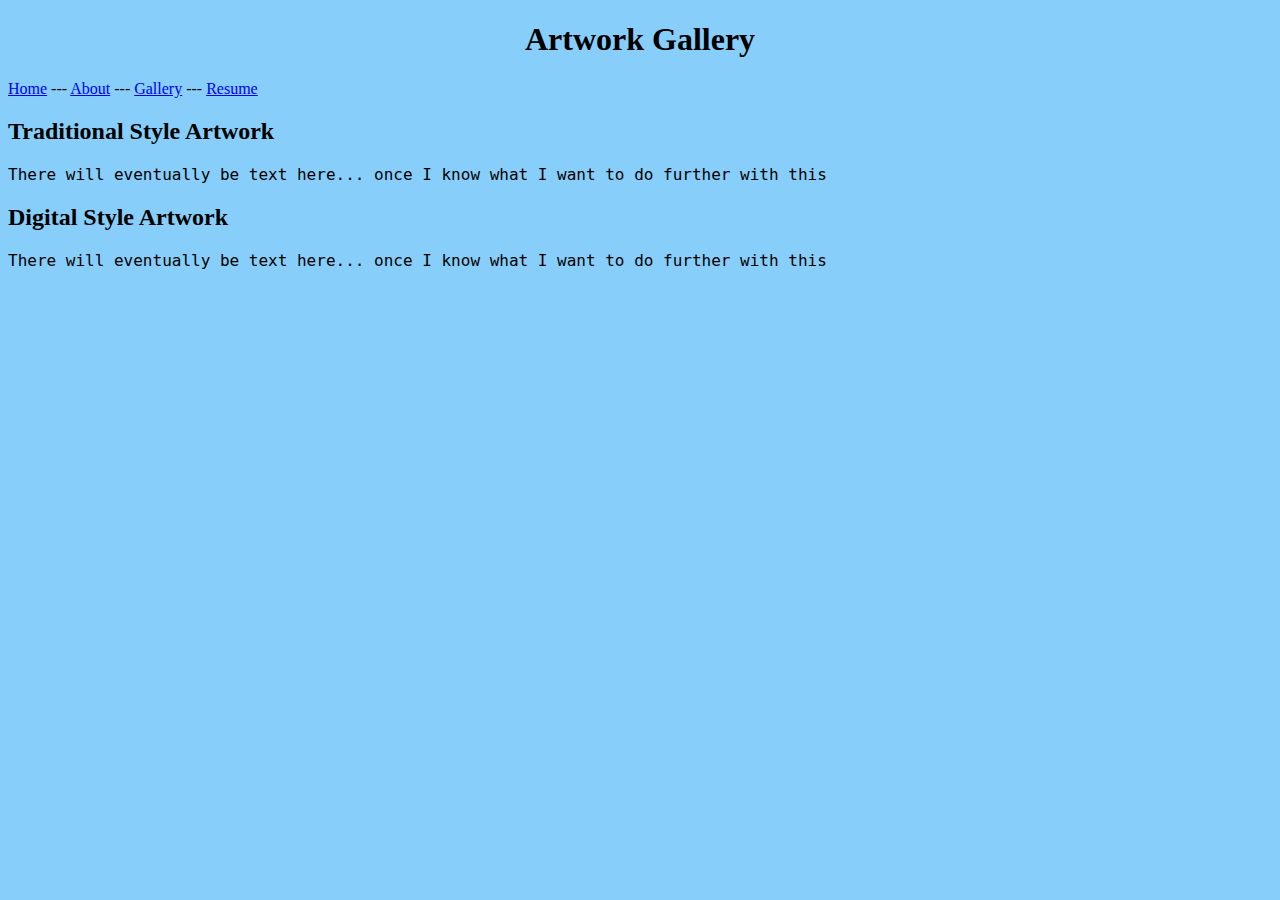
<file: site/gallery.html>
<!DOCTYPE html>
<html>
    <head>
        <title>Artwork Gallery</title>
        <link rel="stylesheet" href="webstyle.css" />
    </head>
    <body>
        <h1>Artwork Gallery</h1>
        <nav>
            <a href="website.html">Home</a> --- <a href="about.html">About</a> --- <a
                href="gallery.html">Gallery</a> --- <a href="resume.html">Resume</a>
        </nav>
        <h2>Traditional Style Artwork</h2>
        <p>There will eventually be text here... once I know what I want to do further with this</p>
        <h2>Digital Style Artwork</h2>
        <p>There will eventually be text here... once I know what I want to do further with this</p>
    </body>
</html>
</file>
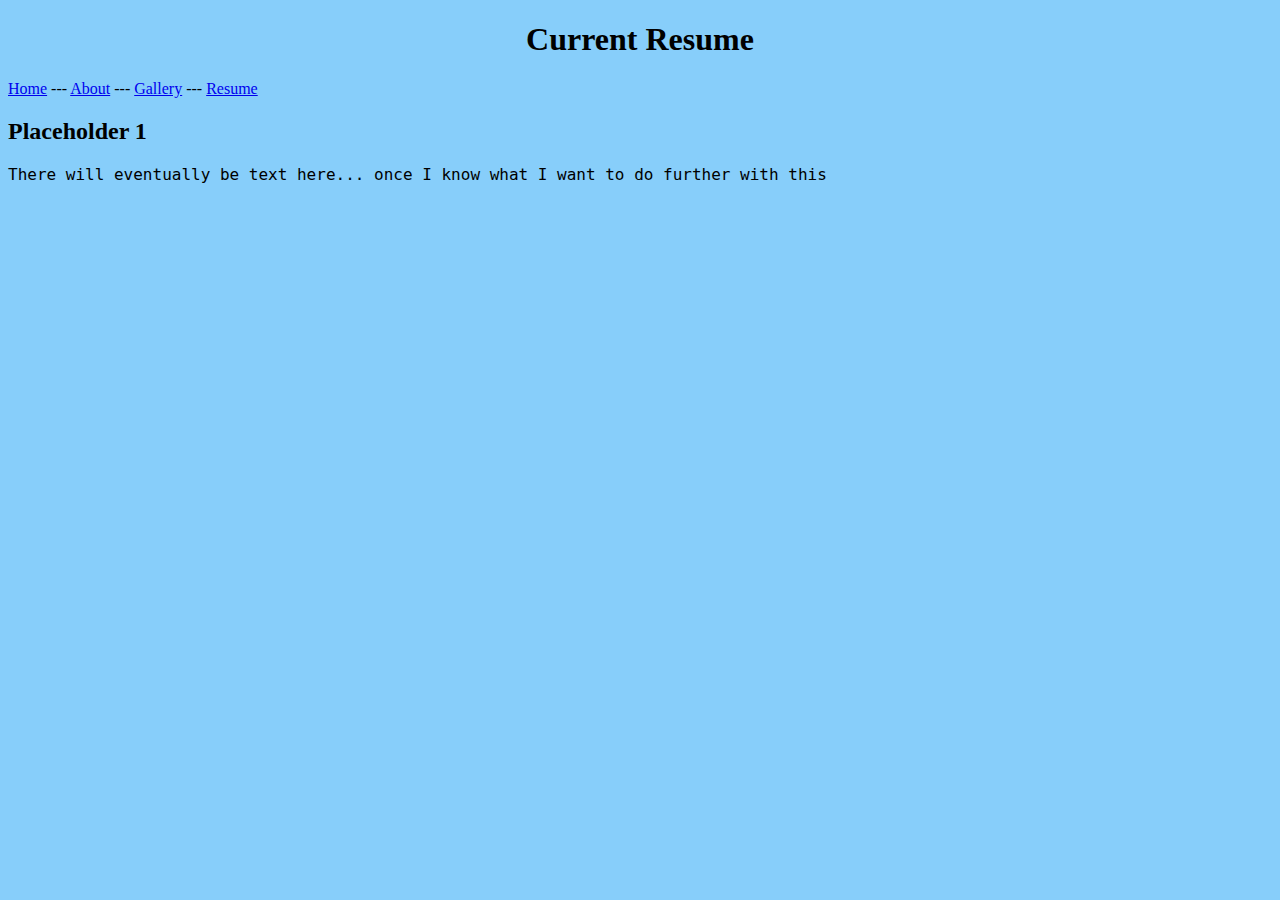
<file: site/resume.html>
<!DOCTYPE html>
<html>
    <head>
        <title>Resume</title>
        <link rel="stylesheet" href="webstyle.css" />
    </head>
    <body>
        <h1>Current Resume</h1>
        <nav>
            <a href="website.html">Home</a> --- <a href="about.html">About</a> --- <a
                href="gallery.html">Gallery</a> --- <a href="resume.html">Resume</a>
        </nav>
        <h2>Placeholder 1</h2>
        <p>There will eventually be text here... once I know what I want to do further with this</p>
    </body>
</html>
</file>
<file: style.css>
body {
                background: #D6DDF6;
                font-family: "Lucida Console", "Courier New", monospace;
            }
            
figure {width:20%;
             background: /*#EFD6F6*/ white;;
            }
            
img {width:80%;}
            
img#PSB {width:10%;}
            
section{
            background: coral;
            width:90%;
            margin:auto;
            }
</file>
<file: docs/webstyle.css>
body
{
    background-color: LightGrey;
}
p
{
    font-family: "Trebuchet MS", monospace;
    font-size: 16px;
}
figure
{
    width: 50%;
}
img
{
    width: 60%;
}
section
{
    background-color: MintCream;
    margin: auto;
}
img#Spade
{
    height: 10%;
    width: 10%;
}
section.resume
{
    padding-left: 5em;
}
div.flex
{
    display: flex;
    padding-left: 2em;
}
iframe
{
    width: 100%;
    height: 360px;
}
div.flextwo
{
    display: flex;
    padding-left: 2em;
    height: 200%;
    width: 200%;
}
div.flexthree
{
    display: flex;
    padding-left: 2em;
    height: 350%;
    width: 350%;
}
</file>
<file: site/webstyle.css>
body
{
    background-color: LightSkyBlue;

}
h1
{
    text-align: center;
}
p
{
    font-family: "Trebuchet MS", monospace;
    font-size: 16px;
}
section
{
    background-color: GainsBoro;
}
</file>
